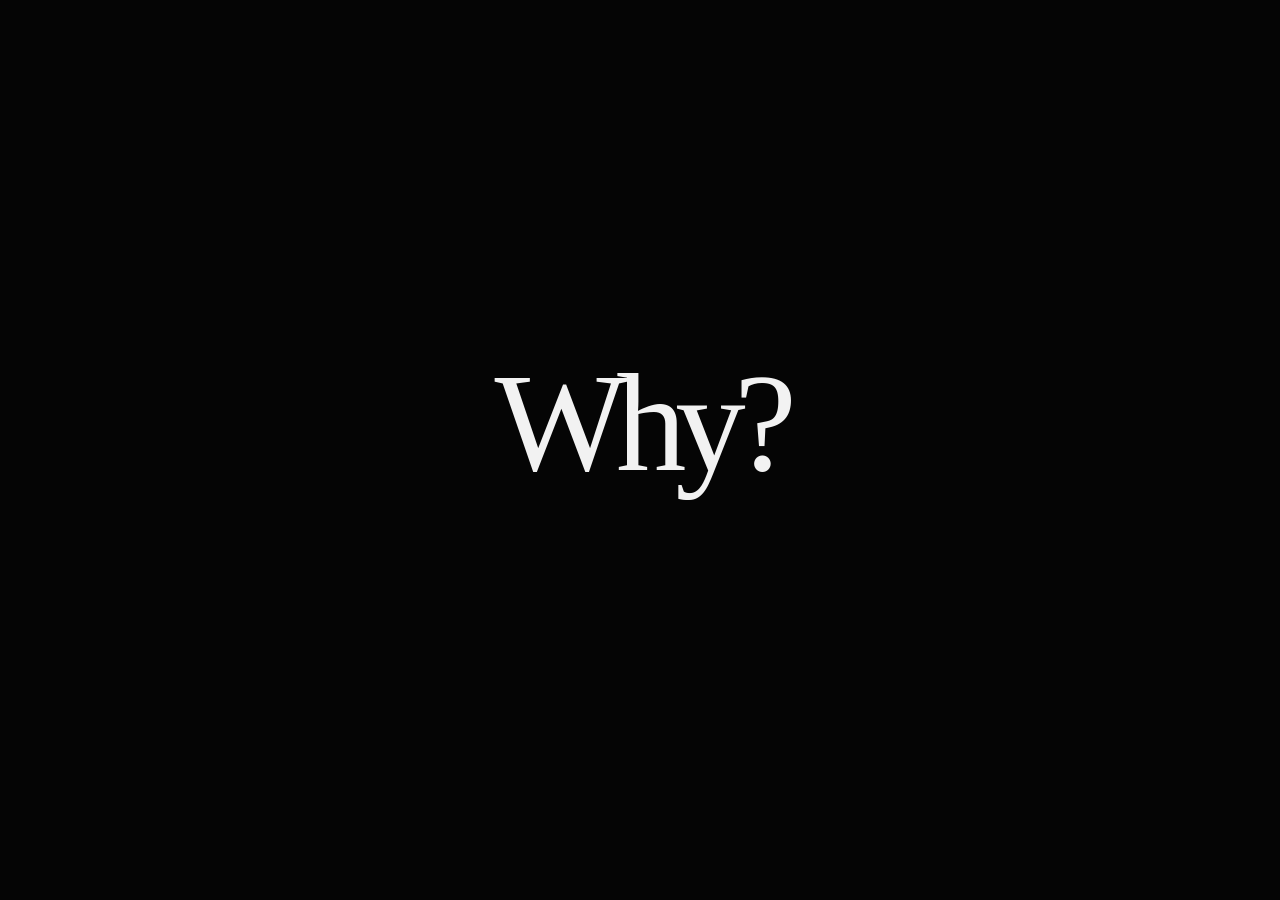
<file: frontend/index.html>
<!DOCTYPE html>
<html lang="en">
<head>
    <meta charset="UTF-8">
    <meta name="viewport" content="width=device-width, initial-scale=1.0">
    <title>Anverum | Curiosity should always be free.</title>
    <meta name="description" content="Anverum is a place for questions worth wondering about.">
    <link rel="stylesheet" href="css/style.css">
</head>
<body>
    <main class="home">
        <section class="hero">
            <a href="#" id="why-button" class="why-button" aria-label="Begin wondering">
                Why?
            </a>

            <a href="#" id="wonder-button" class="wonder-button" aria-label="Discover a question">
                Wonder
            </a>
        </section>
    </main>

    <script src="js/main.js"></script>
</body>
</html>
</file>
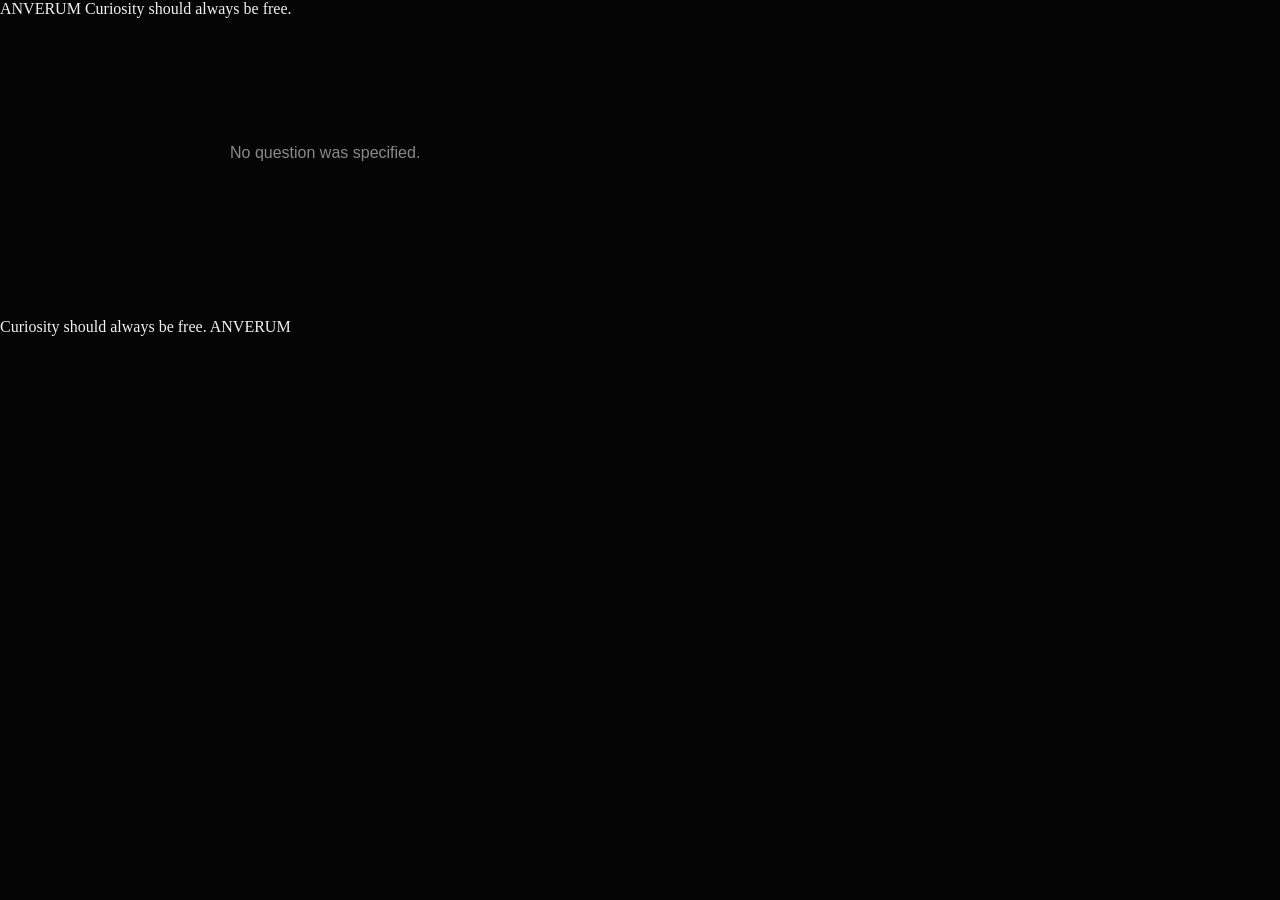
<file: frontend/article.html>
<!DOCTYPE html>
<html lang="en">
<head>
    <meta charset="UTF-8">
    <meta name="viewport" content="width=device-width, initial-scale=1.0">
    <title>Anverum</title>
    <meta name="description" content="Explore a question on Anverum.">
    <link rel="stylesheet" href="css/style.css">
</head>
<body>
    <header class="site-header">
        <a class="brand" href="/">ANVERUM</a>
        <span class="tagline">Curiosity should always be free.</span>
    </header>

    <main id="article-page" class="article-page">
        <div class="loading">Following the question...</div>
    </main>

    <footer class="site-footer">
        <span>Curiosity should always be free.</span>
        <span>ANVERUM</span>
    </footer>

    <script src="js/main.js"></script>
</body>
</html>
</file>
<file: frontend/css/style.css>
* {
    box-sizing: border-box;
}

:root {
    --bg: #050505;
    --surface: #0d0d0d;
    --surface-hover: #131313;
    --text: #f2f2f2;
    --muted: #8b8b8b;
    --dim: #555;
    --line: #242424;
    --accent: #ffffff;
}

html {
    scroll-behavior: smooth;
}

body {
    margin: 0;
    min-height: 100vh;
    background: var(--bg);
    color: var(--text);
    font-family: Georgia, "Times New Roman", serif;
}

a {
    color: inherit;
    text-decoration: none;
}

/* Homepage */

.home {
    width: 100%;
    min-height: 100vh;
}

.hero {
    width: 100%;
    min-height: 100vh;
    display: flex;
    flex-direction: column;
    align-items: center;
    justify-content: center;
    text-align: center;
    position: relative;
}

.why-button {
    display: inline-block;
    margin: 0;
    font-size: clamp(5rem, 11vw, 9rem);
    font-weight: 400;
    line-height: 0.85;
    letter-spacing: -0.08em;
    transition:
        text-shadow 0.5s ease,
        transform 0.5s ease;
}

.why-button:hover {
    text-shadow: 0 0 70px rgba(255, 255, 255, 0.25);
    transform: scale(1.015);
}

.wonder-button {
    margin-top: 42px;
    font-family: Arial, Helvetica, sans-serif;
    font-size: 11px;
    text-transform: uppercase;
    letter-spacing: 0.2em;
    color: var(--muted);
    opacity: 0;
    visibility: hidden;
    transform: translateY(8px);
    pointer-events: none;
    transition:
        opacity 0.5s ease,
        transform 0.5s ease,
        color 0.25s ease;
}

.wonder-button.visible {
    opacity: 1;
    visibility: visible;
    transform: translateY(0);
    pointer-events: auto;
}

.wonder-button:hover {
    color: var(--text);
}

/* Article page */

.article-page {
    width: min(820px, calc(100% - 48px));
    margin: 0 auto;
    padding: 110px 0 140px;
}

.article-header {
    margin-bottom: 70px;
}

.article-header h1 {
    font-size: clamp(3rem, 7vw, 6.5rem);
    font-weight: 400;
    line-height: 0.98;
    letter-spacing: -0.045em;
    margin: 20px 0 28px;
}

.article-intro {
    color: var(--muted);
    font-size: 20px;
    line-height: 1.6;
}

.article-body p {
    font-size: 19px;
    line-height: 1.85;
    margin: 0 0 28px;
}

.meta,
.source-label,
.continue-label {
    font-family: Arial, Helvetica, sans-serif;
    text-transform: uppercase;
    letter-spacing: 0.16em;
    font-size: 10px;
}

.meta {
    color: var(--dim);
}

.sources {
    margin-top: 80px;
    border-top: 1px solid var(--line);
}

.sources summary {
    cursor: pointer;
    list-style: none;
    padding: 24px 0;
    font-family: Arial, Helvetica, sans-serif;
    font-size: 11px;
    letter-spacing: 0.16em;
    text-transform: uppercase;
}

.sources summary::-webkit-details-marker {
    display: none;
}

.source {
    border-top: 1px solid var(--line);
    padding: 20px 0;
}

.source-label {
    color: var(--dim);
}

.source a {
    display: block;
    margin-top: 7px;
    font-family: Arial, Helvetica, sans-serif;
    font-size: 14px;
    color: var(--muted);
    overflow-wrap: anywhere;
}

.source a:hover {
    color: var(--text);
}

.continue {
    margin-top: 100px;
    padding-top: 40px;
    border-top: 1px solid var(--line);
}

.continue-label {
    color: var(--dim);
}

.continue a {
    display: block;
    margin-top: 20px;
    font-size: clamp(2rem, 5vw, 4.5rem);
    line-height: 1.05;
}

.continue a:hover {
    text-decoration: underline;
    text-underline-offset: 8px;
}

.error,
.loading {
    color: var(--muted);
    font-family: Arial, Helvetica, sans-serif;
}

@media (max-width: 700px) {
    .why-button {
        font-size: clamp(4rem, 18vw, 7rem);
    }

    .wonder-button {
        margin-top: 32px;
    }

    .article-page {
        width: min(100% - 32px, 820px);
        padding-top: 70px;
    }

    .article-body p {
        font-size: 17px;
    }
}
</file>
